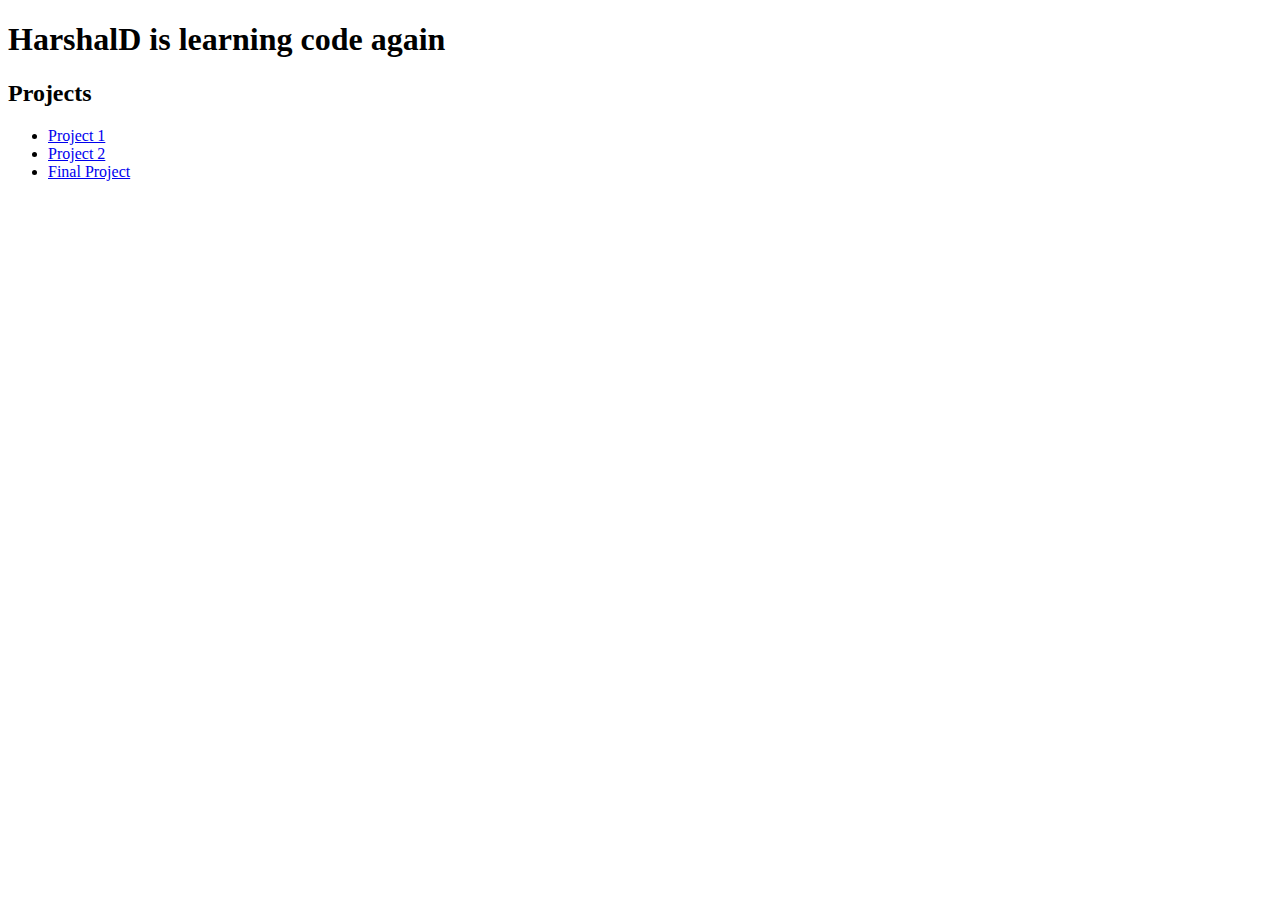
<file: index.html>
<!DOCTYPE html>
<html>

<head>
	<meta name="viewport" content="width=device-width, initial-scale=1">
	<title>Web Programming | STUDENT NAME | Projects</title>
</head>

<body>

	<h1>HarshalD is learning code again</h1>

	<h2>Projects</h2>

	<ul>
		<li><a href="project1">Project 1</a></li>
		<li><a href="project2">Project 2</a></li>
		<li><a href="project3">Final Project</a></li>
	</ul>

</body>

</html>
</file>
